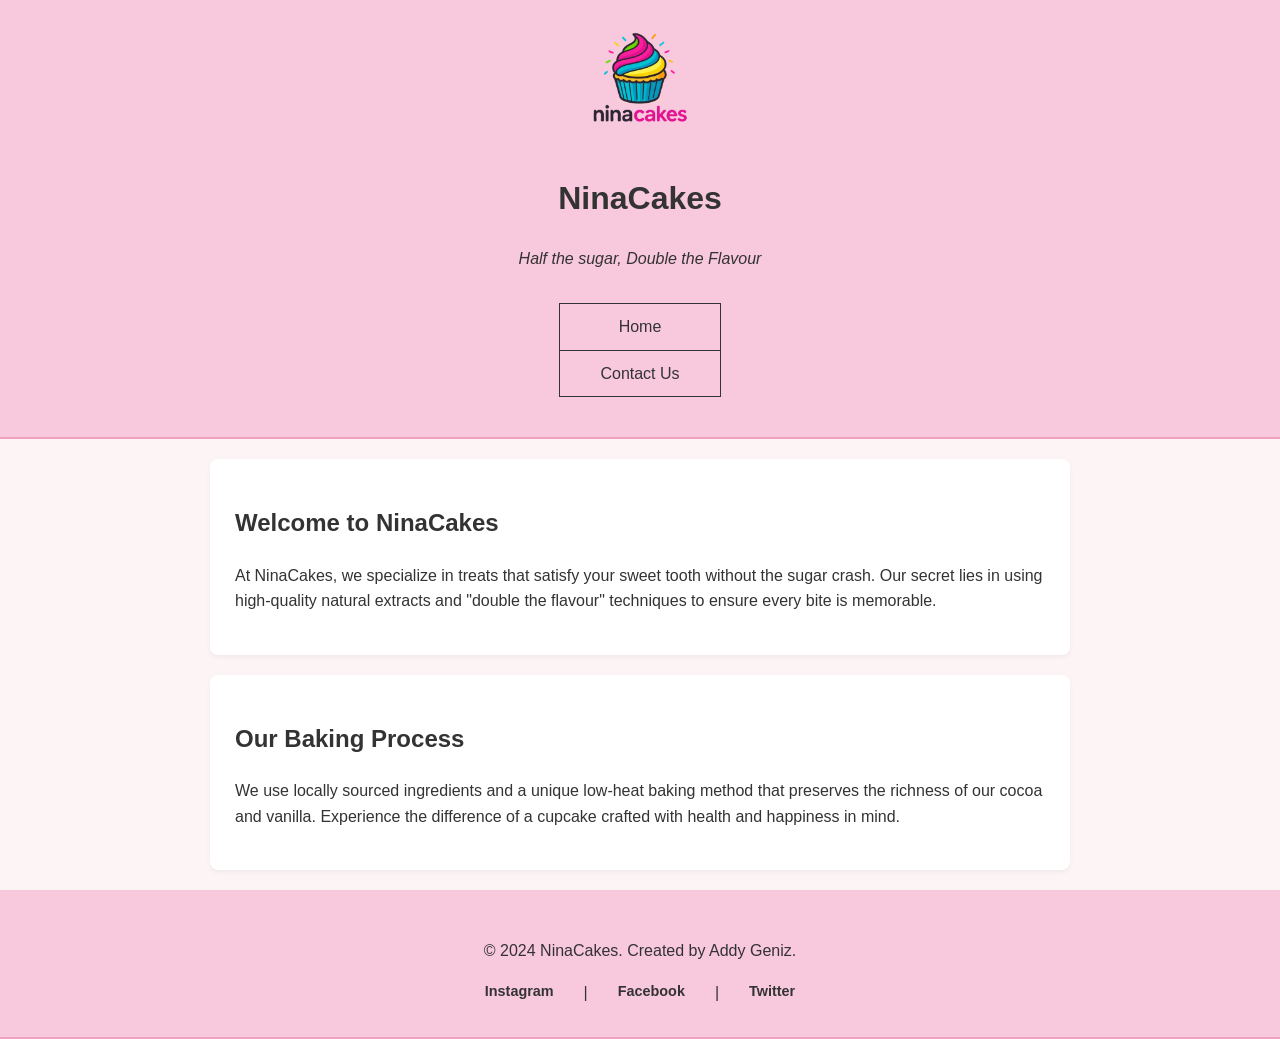
<file: index.html>
<!DOCTYPE html>
<html lang="en">
<head>
    <meta charset="UTF-8">
    <meta name="viewport" content="width=device-width, initial-scale=1.0">
    <title>NinaCakes | Home</title>
    <link rel="stylesheet" href="styles/styles.css" />
</head>
<body>
    <header>
        <img src="images/ninacakes-logo.png" alt="NinaCakes Logo" class="logo">
        <h1>NinaCakes</h1>
        <p><em>Half the sugar, Double the Flavour</em></p>
        <nav>
            <ul>
                <li><a href="index.html">Home</a></li>
                <li><a href="contact.html">Contact Us</a></li>
            </ul>
        </nav>
    </header> 

    <main>
        <section>
            <h2>Welcome to NinaCakes</h2>
            <p>At NinaCakes, we specialize in treats that satisfy your sweet tooth without the sugar crash. Our secret lies in using high-quality natural extracts and "double the flavour" techniques to ensure every bite is memorable.</p>
        </section>
        <section>
            <h2>Our Baking Process</h2>
            <p>We use locally sourced ingredients and a unique low-heat baking method that preserves the richness of our cocoa and vanilla. Experience the difference of a cupcake crafted with health and happiness in mind.</p>
        </section>
    </main>

    <Footer>
        <p>&copy; 2024 NinaCakes. Created by Addy Geniz.</p>
        <div class="socials">
            <a href="#">Instagram</a> | 
            <a href="#">Facebook</a> | 
            <a href="#">Twitter</a>
        </div>
    </Footer>
</body>
</html>
</file>
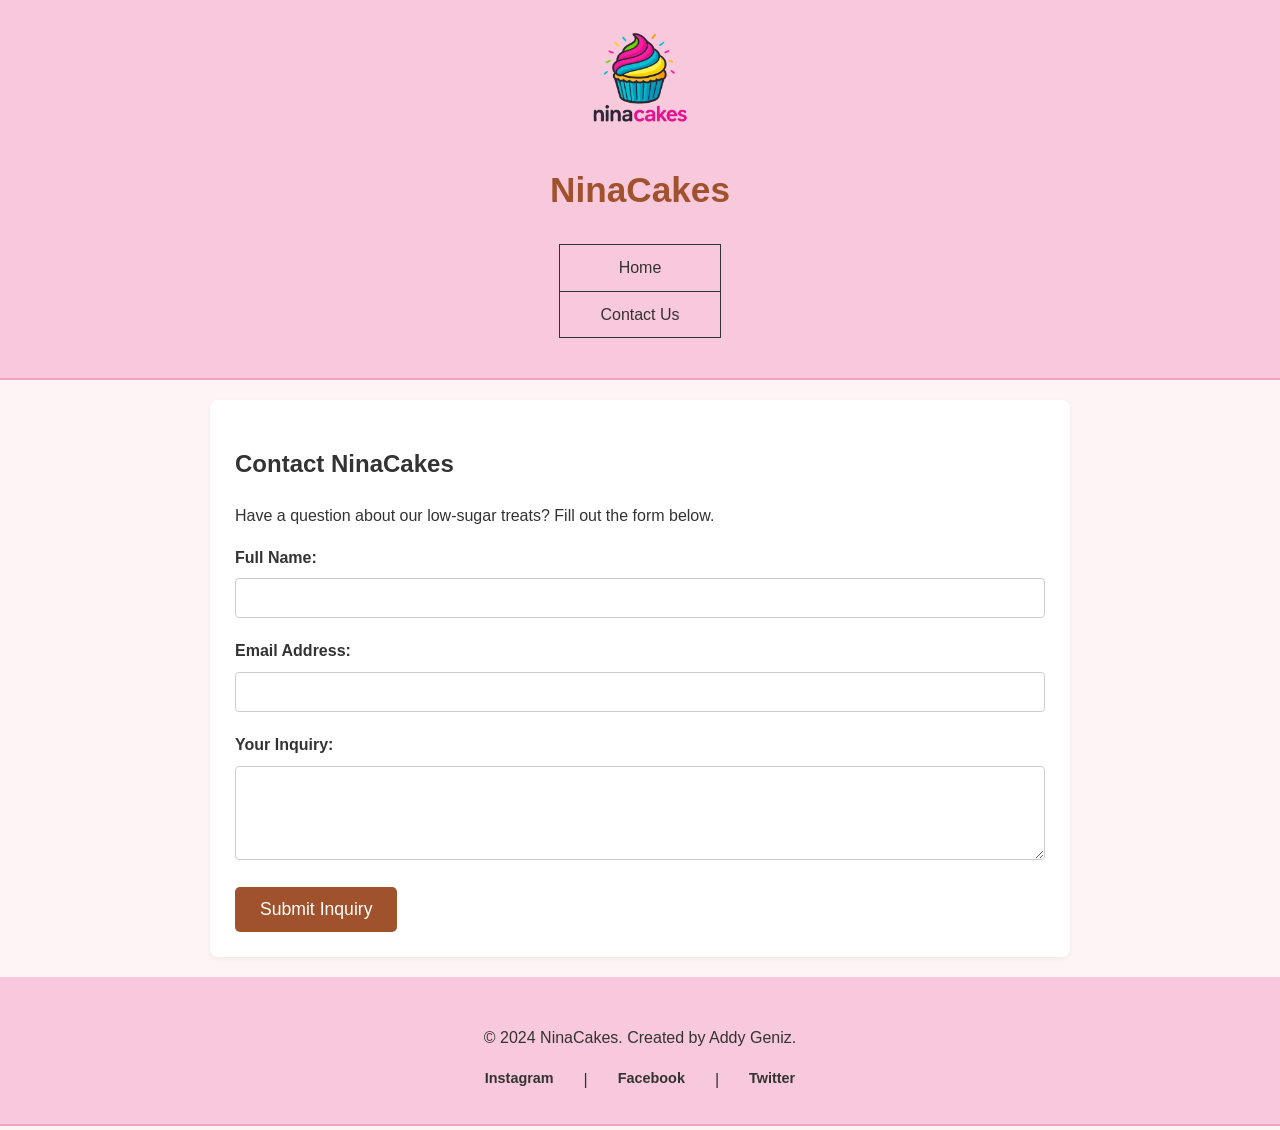
<file: contact.html>
<!DOCTYPE html>
<html lang="en">
<head>
    <meta charset="UTF-8">
    <meta name="viewport" content="width=device-width, initial-scale=1.0">
    <title>Contact Us | NinaCakes</title>
    <link rel="stylesheet" href="styles/styles.css">
</head>
<body>
    <header>
        <img src="images/ninacakes-logo.png" alt="NinaCakes Logo" class="logo">
        <p class="site-title">NinaCakes</p>
        <nav>
            <ul>
                <li><a href="index.html">Home</a></li>
                <li><a href="contact.html">Contact Us</a></li>
            </ul>
        </nav>
    </header> 

    <main>
        <section>
            <h1>Contact NinaCakes</h1>
            <p>Have a question about our low-sugar treats? Fill out the form below.</p>
            <form action="#" method="post">
                <div class="form-group">
                    <label for="user-name">Full Name:</label>
                    <input type="text" id="user-name" name="user-name" required>
                </div>
                <div class="form-group">
                    <label for="user-email">Email Address:</label>
                    <input type="email" id="user-email" name="user-email" required>
                </div>
                <div class="form-group">
                    <label for="message">Your Inquiry:</label>
                    <textarea id="message" name="message" rows="4"></textarea>
                </div>
                <button type="submit">Submit Inquiry</button>
            </form>
        </section>
    </main>

    <footer>
        <p>&copy; 2024 NinaCakes. Created by Addy Geniz.</p>
        <div class="socials">
            <a href="#">Instagram</a> | 
            <a href="#">Facebook</a> | 
            <a href="#">Twitter</a>
        </div>
    </footer>
    
</body>
</html>
</file>
<file: styles/styles.css>
/*padding and borders*/
* {
    box-sizing: border-box;
}
/*Default font, line spacing, and background colour.*/
body {
    font-family: Arial, sans-serif;
    line-height: 1.6;
    margin: 0;
    padding: 0;
    background-color: #fdf5f5;
    color: #333;
}

/*footer and header*/
header, footer {
    background-color: #f8c8dc; /* Signature NinaCakes Pink */
    padding: 1.5rem;
    text-align: center;
    border-bottom: 2px solid #f2a2c0; /* Subtle divider for the header */
}

/*logo and branding*/
.logo {
    max-width: 120px;
    height: auto;
}
.site-title {
    font-size: 2.2rem;
    font-weight: bold;
    margin: 10px 0;
    color: #a0522d; 
}

/*navigation link*/
nav ul {
    list-style: none; 
    padding: 0;
    display: inline-block;
    border: 1px solid #333;
}
nav ul li {
    display: block; 
    border-bottom: 1px solid #333;
}
nav ul li:last-child {
    border-bottom: none;
}

/*header*/
nav a {
    text-decoration: none; 
    color: #333;
    padding: 10px 40px;
    display: block;
}
nav a:hover, .active-page {
    background-color: #d2691e ;
    color: white; 
}

/*main content area*/
main {
    max-width: 900px;
    margin: 20px auto;
    padding: 0 20px;
}

/*page sections*/
section {
    background: #ffffff;
    padding: 25px;
    margin-bottom: 20px;
    border-radius: 8px;
    box-shadow: 0 2px 5px rgba(0,0,0,0.05);
}

/*conact fields*/
.form-group {
    margin-bottom: 20px;
}
label {
    display: block; /* Puts label on its own line above the input */
    margin-bottom: 8px;
    font-weight: 600;
}
input, textarea, select {
    width: 100%; /* Makes inputs fill the container width */
    padding: 10px;
    border: 1px solid #ccc;
    border-radius: 4px;
    font-size: 1rem;
}

/*buttons*/
button {
    background-color: #a0522d; 
    color: #ffffff;
    padding: 12px 25px;
    border: none;
    border-radius: 5px;
    font-size: 1.1rem;
    cursor: pointer;
    transition: background 0.3s;
}
button:hover {
    background-color: #8b4513; 
}

/*footer*/
footer {
    background-color: #f8c8dc; 
    padding: 2rem;
    text-align: center;
}
.socials {
    display: flex;           /* Forces the links to be horizontal */
    flex-direction: row;     /* Make them a row */
    justify-content: center; /* Centers the row on the page */
    gap: 30px;               /* Adds clean spacing between links */
    margin-top: 10px;
}
.socials a {
    text-decoration: none;
    color: #333;
    font-size: 0.9rem;
    font-weight: bold;
    display: inline;
}

.socials a:hover {
    color: #8b4513 !important; 
    text-decoration: underline; /* Visual clickable */
}
</file>
